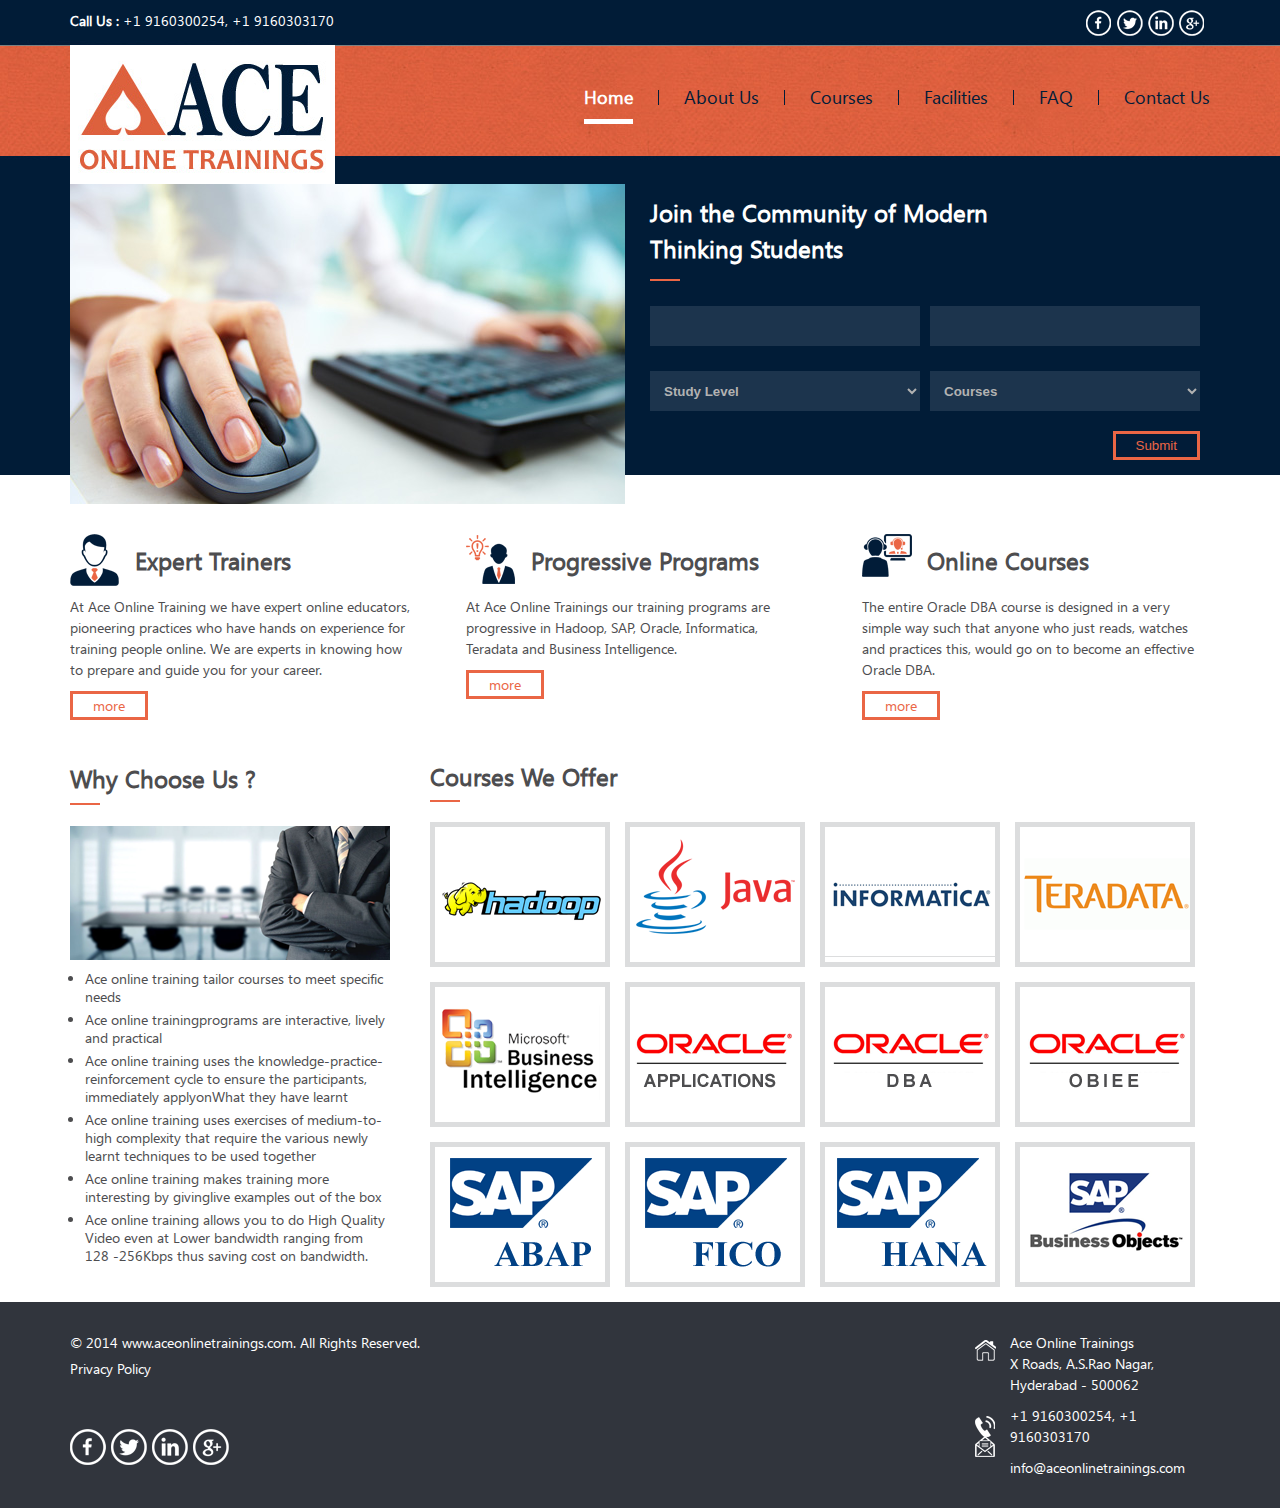
<file: index.html>
<!DOCTYPE html PUBLIC "-//W3C//DTD XHTML 1.0 Transitional//EN" "http://www.w3.org/TR/xhtml1/DTD/xhtml1-transitional.dtd">
<html xmlns="http://www.w3.org/1999/xhtml">
<head>
<meta http-equiv="Content-Type" content="text/html; charset=utf-8" />
<link rel="stylesheet" type="text/css" href="css/styles.css" />
<title>Ace Online Trainings</title>

</head>
<body class="home-page">
<div class="wrapper">
  <div class="content-wrapper">
    <div class="first-row">
      <div class="social-icons">
        <ul class="social-top">
          <li><a href="https://www.facebook.com/aceonlinetrainings?fref=ts" class="facebook">&nbsp;</a></li>
          <li><a href="https://twitter.com/AOTraining" class="twitter">&nbsp;</a></li>
          <li><a href="#" class="linkedin">&nbsp;</a></li>
          <li><a href="#" class="googleplus">&nbsp;</a></li>
        </ul>
      </div>
      <div class="phone"><span>Call Us :</span>  +1 9160300254, +1 9160303170</div>
    </div>
    <div class="second-row">
      <div class="navigation">
        <ul class="nav">
          <li><a href="#" class="active">Home</a></li>
          <li><a href="about-us.html">About Us</a></li>
          <li><a href="courses.html">Courses</a></li>
          <li><a href="facilities.html">Facilities</a></li>
          <li><a href="faq.html">FAQ</a></li>
          <li><a href="contact-us.html">Contact Us</a></li>
        </ul>
      </div>
      <div class="logo"><a href="#"><img src="images/logo.jpg" alt="logo" /></a></div>
    </div>
    <div class="third-row">
      <div class="slider"> <img src="images/image.jpg" /> </div>
      <div class="form-contact">
        <h2>Join the Community of Modern<br /> Thinking Students</h2>
        <form id="contact" method="post" action="">
          
             <input type="text" required="" id="name" name="name"> 
             
                <input type="text" required="" id="email" name="email">
                <div class="clear"></div>
             <select name="level" id="level" required="">
                  <option selected="selected" value="">Study Level</option>
                  <option value="Beginner">Beginner</option>
                  <option value="Intermediate">Intermediate</option>
                  <option value="Advanced">Advanced</option>
                </select>
              
              <select name="courses" id="courses" required="">
                  <option selected="selected" value="">Courses</option>
                  <option value="Oracle">Oracle</option>
                  <option value="Java">Java</option>
                  <option value="Hadoop">Hadoop</option>
                  <option value="SAP">SAP</option>
                  <option value="Infotmatica">Infotmatica</option>
                  <option value="Teradata">Teradata</option>
                </select>
                <div class="clear"></div>
                <input type="submit" value="Submit" name="submit" />
        </form>
      </div>
    </div>
    <!-- Highlight Boxes -->
    <div class="highlight">
      <ul>
        <li>
          <h1 class="expert">Expert Trainers</h1>
          <p>At Ace Online Training we have expert online educators, pioneering practices who have hands on experience for training people online. We are experts in knowing how to prepare and guide you for your career.</p>
          <a href="facilities.html">more</a> </li>
        <li>
          <h1 class="progressive">Progressive Programs</h1>
          <p>At Ace Online Trainings our training programs are progressive in Hadoop, SAP, Oracle, Informatica, Teradata and Business Intelligence. </p>
          <a href="facilities.html">more</a> </li>        
        <li>
          <h1 class="online-course">Online Courses</h1>
          <p>The entire Oracle DBA course is designed in a very simple way such that anyone who just reads, watches and practices this, would go on to become an effective Oracle DBA. </p>
          <a href="facilities.html">more</a> </li>
      </ul>
    </div>
    <!-- Highlight Boxes -->
    <div class="aboutus">
      <h2>Why Choose Us ?</h2>
      <img src="images/aboutus.png" alt="About Us" width="320" height="135" />
      <ul class="choose-us"><li>Ace online training tailor courses to meet specific needs</li>
<li>Ace online trainingprograms are interactive, lively and practical</li>
<li>Ace online training uses the knowledge-practice-reinforcement cycle to ensure the participants, immediately applyonWhat they have learnt</li>
<li>Ace online training uses exercises of medium-to-high complexity that require the various newly learnt techniques to be used together</li>
<li>Ace online training makes training more interesting by givinglive examples out of the box</li>
<li>Ace online training allows you to do High Quality Video even at Lower bandwidth ranging from 128 -256Kbps thus saving cost on bandwidth.</li>
<!--<li>Solution with Inbuilt Multiparty Video class and Data sharing (Can share PowerPoint, Word, Excel, PDF etc, along with Movie Files and all types of Applications)</li> 
<li>Ace online training allows you for mobile training, so you can also do online class using your High Speed Data Cards while on the move.</li>
<li>Ace online training allows users to record unlimited classes, unlike other VC solutions who have separate High cost video recording Solutions with limited recording capability.</li>--></ul>
 </div>
    <div class="courses">
      <h2>Courses We Offer</h2>
      <ul>
        <li><a href="courses.html"><img src="images/hadoop.png" alt="Hadoop" /></a></li>
        <li><a href="courses.html"><img src="images/java.png" alt="Java" /></a></li>
        <li><a href="courses.html"><img src="images/informatica.png" alt="Informatica" /></a></li>
        <li><a href="courses.html"><img src="images/teradata.png" alt="Teradata" /></a></li>
        <li><a href="courses.html"><img src="images/ms-bi.png" alt="" /></a></li>
        <li><a href="courses.html"><img src="images/oracle-apps.png" alt="" /></a></li>
        <li><a href="courses.html"><img src="images/oracle-dba.png" alt="" /></a></li>
        <li><a href="courses.html"><img src="images/oracle-obiee.png" alt="" /></a></li>
        <li><a href="courses.html"><img src="images/sap-abap.png" alt="" /></a></li>
        <li><a href="courses.html"><img src="images/sap-fico.png" alt="" /></a></li>
        <li><a href="courses.html"><img src="images/sap-hana.png" alt="" /></a></li>
        <li><a href="courses.html"><img src="images/sap-bo.png" alt="" /></a></li>
      </ul>
    </div>
  </div>
  <div class="clear"></div>
  <!-- Footer HTML Starts Here -->
  <div class="footer">
    <div class="footer-wrapper">
      <div class="right-side"> <span class="address">Ace Online Trainings<br />
        X Roads, A.S.Rao Nagar, <br />
        Hyderabad - 500062</span> 
        <span class="phone"> +1 9160300254, +1 9160303170</span> <br />
        <span class="mail">info@aceonlinetrainings.com</span> </div>
      <div class="left-side"><p>&copy; 2014 www.aceonlinetrainings.com. All Rights Reserved.</p> <a href="#">Privacy Policy</a>
        <ul class="social-footer">          
          <li><a href="https://www.facebook.com/aceonlinetrainings?fref=ts" class="facebook">&nbsp;</a></li>
          <li><a href="https://twitter.com/AOTraining" class="twitter">&nbsp;</a></li>
          <li><a href="#" class="linkedin">&nbsp;</a></li>
          <li><a href="#" class="googleplus">&nbsp;</a></li>          
        </ul>
      </div>
    </div>
  </div>
  <!-- Footer HTML Ends Here -->
</div>
</body>
</html>
</file>
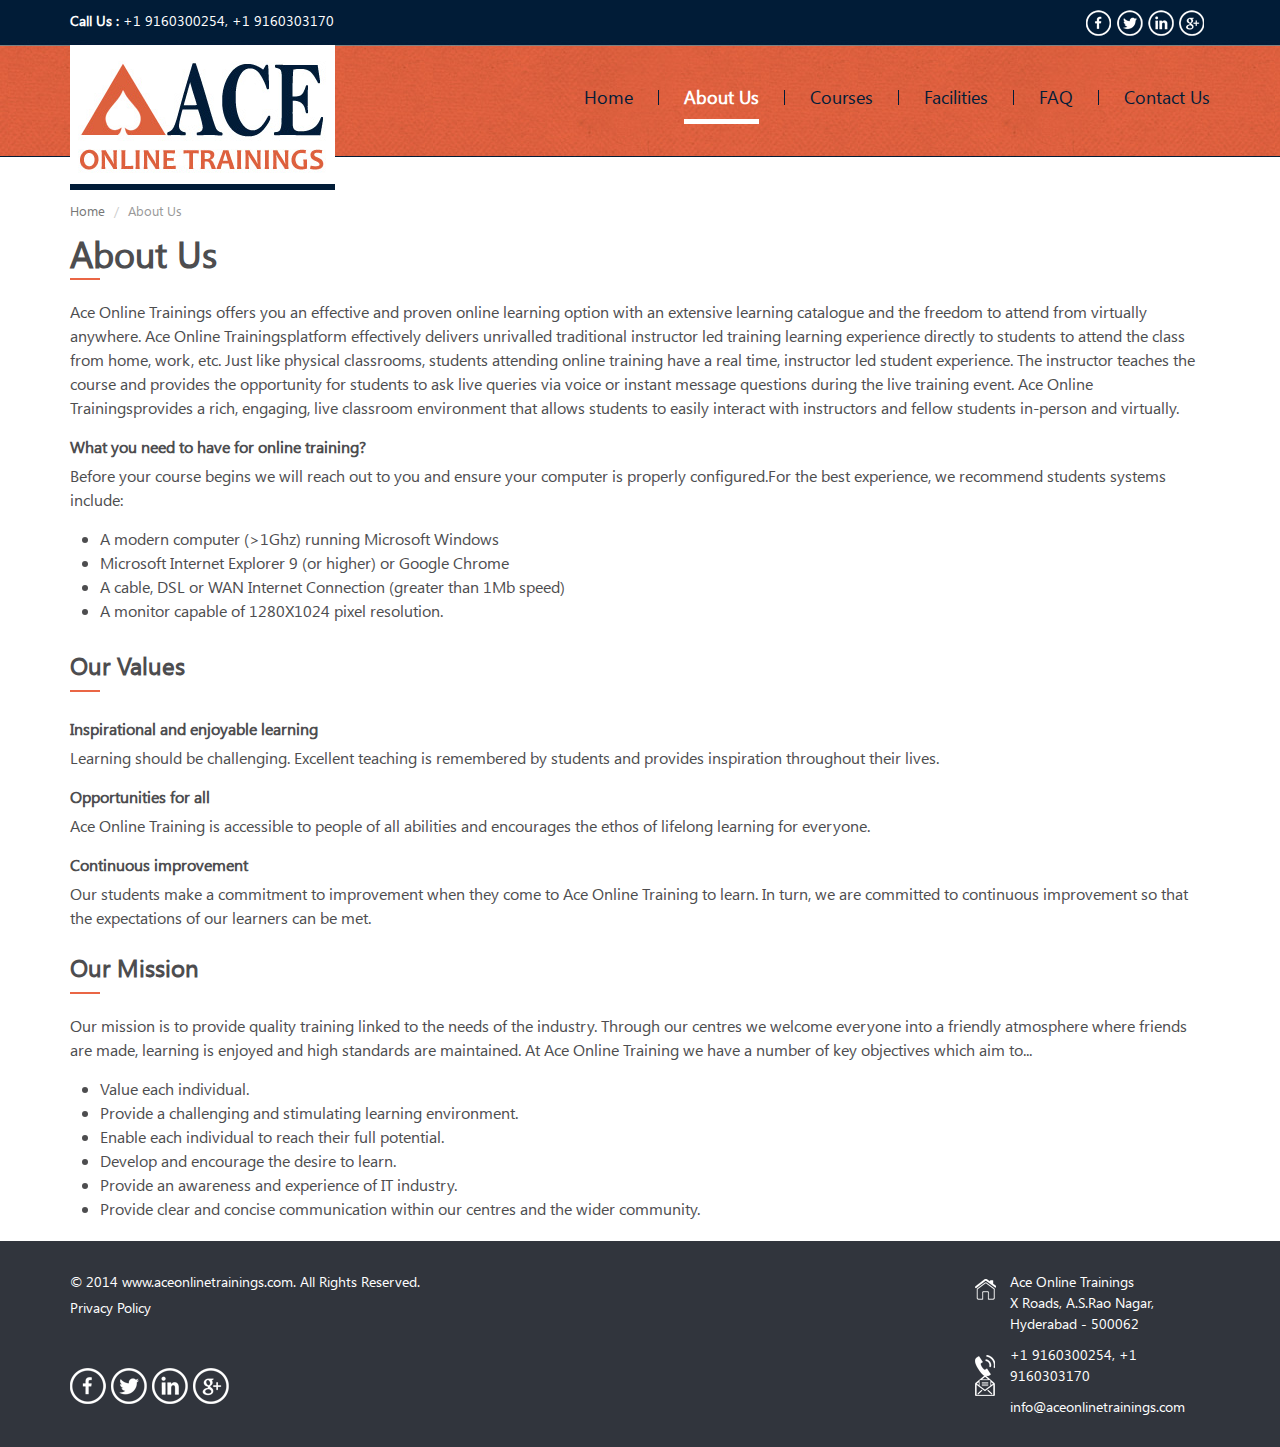
<file: about-us.html>
<!DOCTYPE html PUBLIC "-//W3C//DTD XHTML 1.0 Transitional//EN" "http://www.w3.org/TR/xhtml1/DTD/xhtml1-transitional.dtd">
<html xmlns="http://www.w3.org/1999/xhtml">
<head>
<meta http-equiv="Content-Type" content="text/html; charset=utf-8" />
<link rel="stylesheet" type="text/css" href="css/styles.css" />
<title>Ace Online Trainings</title>
</head>
<body>
<div class="wrapper">
  <div class="content-wrapper">
    <div class="first-row">
      <div class="social-icons">
        <ul class="social-top">
          <li><a href="https://www.facebook.com/aceonlinetrainings?fref=ts" class="facebook">&nbsp;</a></li>
          <li><a href="https://twitter.com/AOTraining" class="twitter">&nbsp;</a></li>
          <li><a href="#" class="linkedin">&nbsp;</a></li>
          <li><a href="#" class="googleplus">&nbsp;</a></li>
        </ul>
      </div>
      <div class="phone"><span>Call Us :</span>  +1 9160300254, +1 9160303170</div>
    </div>
    <div class="second-row">
      <div class="navigation">
        <ul class="nav">
          <li><a href="index.html">Home</a></li>
          <li><a href="" class="active">About Us</a></li>
          <li><a href="courses.html">Courses</a></li>
          <li><a href="facilities.html">Facilities</a></li>
          <li><a href="faq.html">FAQ</a></li>
          <li><a href="contact-us.html">Contact Us</a></li>
        </ul>
      </div>
      <div class="logo"><a href="#"><img src="images/logo.jpg" alt="logo" /></a></div>
    </div>
    <div class="page-content">
      <ol class="breadcrumb">
        <li><a href="#">Home</a></li>
        <li class="active">About Us</li>
    </ol>    
    </div>
   
    <div class="page-main">
    <h1 class="page-heading">About Us</h1>
    <p>Ace Online Trainings offers  you an effective and proven online learning option with an extensive learning  catalogue and the freedom to attend from virtually anywhere. Ace Online Trainingsplatform  effectively delivers unrivalled traditional instructor led training learning  experience directly to students to attend the class from home, work, etc. Just  like physical classrooms, students attending online training have a real time,  instructor led student experience. The instructor teaches the course and  provides the opportunity for students to ask live queries via voice or instant  message questions during the live training event. Ace Online Trainingsprovides a rich,  engaging, live classroom environment that allows students to easily interact  with instructors and fellow students in-person and virtually.</p>
  <h3>What you need to have for online  training?</h3>
      <p>Before your course begins we will reach  out to you and ensure your computer is properly configured.For the best  experience, we recommend students systems include:</p>
    <ul type="disc">
      <li>A modern computer (&gt;1Ghz)       running Microsoft Windows </li>
      <li>Microsoft Internet Explorer       9 (or higher) or Google Chrome</li>
      <li>A cable, DSL or WAN Internet       Connection (greater than 1Mb speed)</li>
      <li>A monitor capable of       1280X1024 pixel resolution. </li>
    </ul>
<h2>Our Values</h2>
      <h3>Inspirational and enjoyable learning</h3>
      <p>Learning  should be challenging. Excellent teaching is remembered by students and  provides inspiration throughout their lives. </p>
  <h3>Opportunities for all</h3>
      <p>Ace  Online Training is accessible to people of all abilities and encourages the  ethos of lifelong learning for everyone. </p>
  <h3>Continuous improvement</h3>
      <p>Our students  make a commitment to improvement when they come to Ace Online Training to  learn. In turn, we are committed to continuous improvement so that the  expectations of our learners can be met. </p>
    <h2>Our Mission</h2>
      <p>Our  mission is to provide quality training linked to the needs of the industry.  Through our centres we welcome everyone into a friendly atmosphere where  friends are made, learning is enjoyed and high standards are maintained. At Ace  Online Training we have a number of key objectives which aim to...</p>
    <ul>
      <li>Value each individual.</li>
      <li>Provide a challenging  and stimulating learning environment.</li>
      <li>Enable each individual  to reach their full potential.</li>
      <li>Develop and encourage  the desire to learn.</li>
      <li>Provide an awareness and  experience of IT industry.</li>
      <li>Provide clear and concise  communication within our centres and the wider community.</li>
    </ul>
    </div>
   
    
  </div>
  <div class="clear"></div>  
  <!-- Footer HTML Starts Here -->
  <div class="footer">
    <div class="footer-wrapper">
      <div class="right-side"> <span class="address">Ace Online Trainings<br />
        X Roads, A.S.Rao Nagar, <br />
        Hyderabad - 500062</span> 
        <span class="phone"> +1 9160300254, +1 9160303170</span> <br />
        <span class="mail">info@aceonlinetrainings.com</span> </div>
      <div class="left-side"><p>&copy; 2014 www.aceonlinetrainings.com. All Rights Reserved.</p> <a href="#">Privacy Policy</a>
        <ul class="social-footer">
          <li><a href="https://www.facebook.com/aceonlinetrainings?fref=ts" class="facebook">&nbsp;</a></li>
          <li><a href="https://twitter.com/AOTraining" class="twitter">&nbsp;</a></li>
          <li><a href="#" class="linkedin">&nbsp;</a></li>
          <li><a href="#" class="googleplus">&nbsp;</a></li>          
        </ul>
      </div>
    </div>
  </div>
  <!-- Footer HTML Ends Here -->
</div>
</body>
</html>
</file>
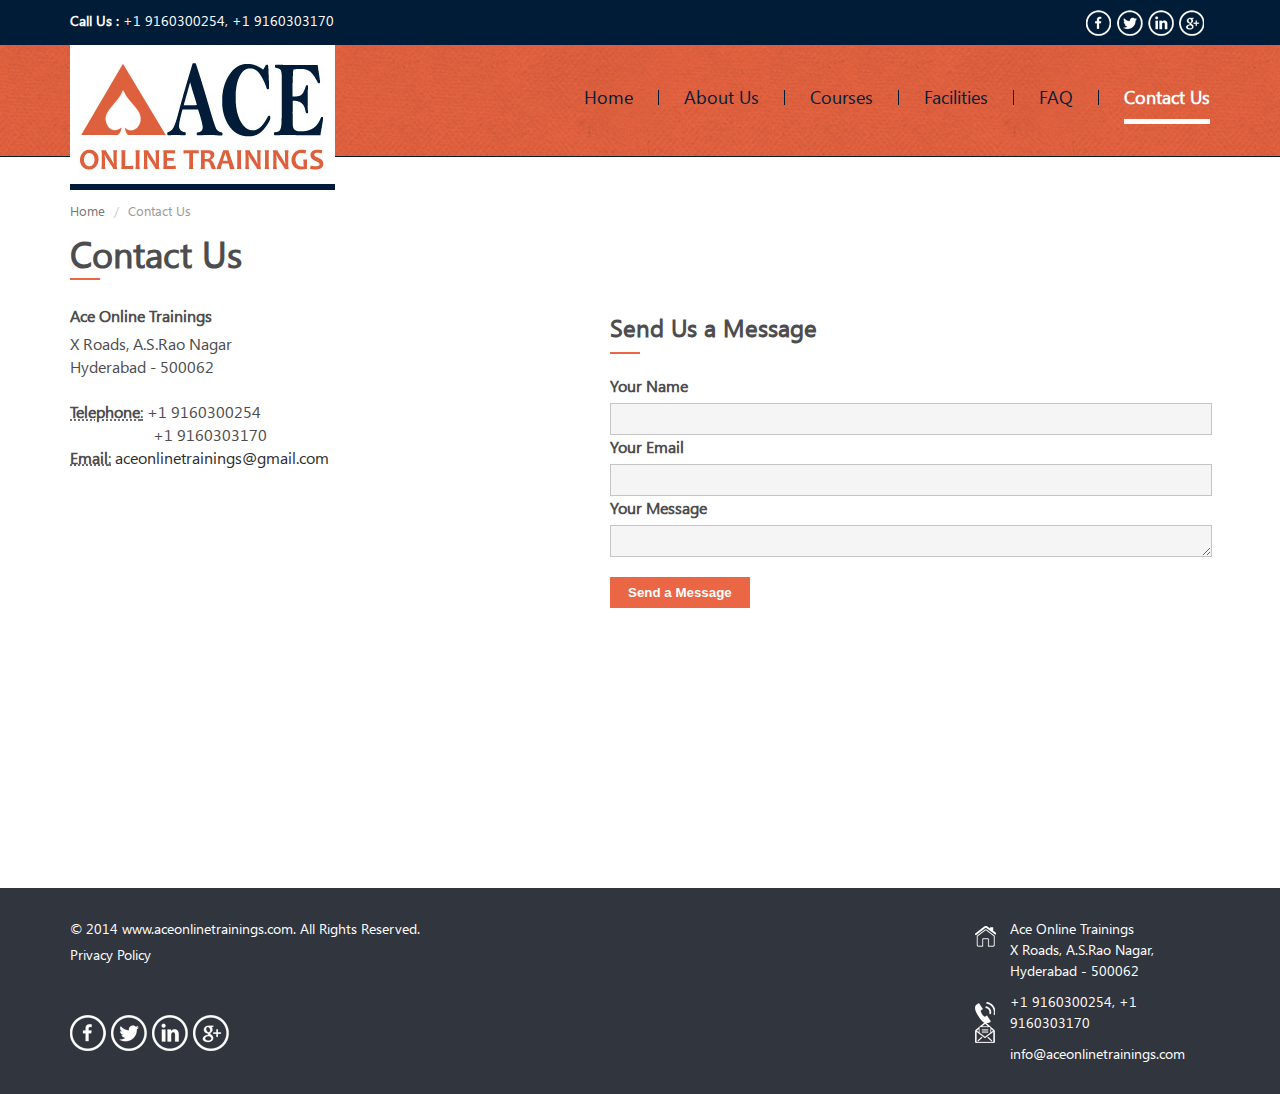
<file: contact-us.html>
<!DOCTYPE html PUBLIC "-//W3C//DTD XHTML 1.0 Transitional//EN" "http://www.w3.org/TR/xhtml1/DTD/xhtml1-transitional.dtd">
<html xmlns="http://www.w3.org/1999/xhtml">
<head>
<meta http-equiv="Content-Type" content="text/html; charset=utf-8" />
<link rel="stylesheet" type="text/css" href="css/styles.css" />
<title>Ace Online Trainings</title>
<!-- Form Validation -->
<script type="text/javascript" src="js/jquery.js"></script>
<script type="text/javascript" src="js/jquery.validate.min.js"></script>
<script type="text/javascript">
$(document).ready(function(){
	var  validator = $("#contact").validate({
		rules: {
		 name: {
		   required: true,
		   minlength: 3
		 },
		 email: {
		   required: true,
		   email: true
		 },
		 courses: {
		   required: true
		 },
		 level: {
		   required: true
		 }
		},
		messages: {
		 name: {
			required: "Please specify your name",
			minlength: jQuery.format("At least {0} characters required!")
		},
		 email: {
		   required: "We need your email address to contact you",
		   email: "Your email address must be in the format of name@domain.com"
		 },
		courses: {
			required: "Please select the Course"
		},
		level: {
			required: "Please select the Level"
		}
		}
	});
});
</script>
</head>
<body>
<div class="wrapper">
  <div class="content-wrapper">
    <div class="first-row">
      <div class="social-icons">
        <ul class="social-top">
          <li><a href="https://www.facebook.com/aceonlinetrainings?fref=ts" class="facebook">&nbsp;</a></li>
          <li><a href="https://twitter.com/AOTraining" class="twitter">&nbsp;</a></li>
          <li><a href="#" class="linkedin">&nbsp;</a></li>
          <li><a href="#" class="googleplus">&nbsp;</a></li>
        </ul>
      </div>
      <div class="phone"><span>Call Us :</span>  +1 9160300254, +1 9160303170</div>
    </div>
    <div class="second-row">
      <div class="navigation">
        <ul class="nav">
          <li><a href="index.html">Home</a></li>
          <li><a href="about-us.html">About Us</a></li>
          <li><a href="courses.html">Courses</a></li>
          <li><a href="facilities.html">Facilities</a></li>
          <li><a href="faq.html">FAQ</a></li>
          <li><a href="#" class="active">Contact Us</a></li>
        </ul>
      </div>
      <div class="logo"><a href="#"><img src="images/logo.jpg" alt="logo" /></a></div>
    </div>
    <div class="page-content">
      <ol class="breadcrumb">
        <li><a href="#">Home</a></li>
        <li class="active">Contact Us</li>
    </ol>    
    </div>
   
    <div class="page-main">
    <h1 class="page-heading">Contact Us</h1>
                    <div class="contact">
                                <div class="contact-form">
                        <h2>Send Us a Message</h2>
                        <form action="" method="post" id="contactform">
                                            <label for="name">Your Name</label>
                                            <input type="text" required="" id="name" name="name">
                                            <label for="email">Your Email</label>
                                            <input type="text" required="" id="email" name="email">

                                            <label for="message">Your Message</label>
                                            <textarea required="" id="message" name="message"></textarea>

                                <input type="submit" value="Send a Message" id="submit" class="btn btn-color-primary">
                        </form><!-- /.footer-form -->
                    </div>
                                
                                <address>
                                    <h3>Ace Online Trainings</h3>
                                    <span>X Roads, A.S.Rao Nagar</span>
                                    <br>
                                    <span>Hyderabad - 500062</span>
                                    <br><br>
                                    <abbr title="Telephone"><strong>Telephone</strong>:</abbr> +1 9160300254<br />
        <font> +1 9160303170</font>
                                    <br>
                                    <abbr title="Email"><strong>Email</strong>:</abbr> <a href="#">aceonlinetrainings@gmail.com</a>
                                                                        </address>
                                <div class="icons">
                                    <a href=""><i class="fa fa-twitter"></i></a>
                                    <a href=""><i class="fa fa-facebook"></i></a>
                                    <a href=""><i class="fa fa-pinterest"></i></a>
                                    <a href=""><i class="fa fa-youtube-play"></i></a>
                                </div><!-- /.icons -->
                            
                                
                            
                        </div>
                    <div class="clear"></div>
                    
                    
                    
                </div>
   
    
  </div>
  <div class="clear"></div>
<div class="map-wrapper">                                    
                                    <script type="text/javascript" src="http://maps.google.com/maps/api/js?sensor=false"></script>
                                    <div style="overflow:hidden;height:250px;">
                                    <div id="gmap_canvas" style="height:250px;"></div>
									<style>#gmap_canvas img{max-width:none!important;background:none!important}</style>
                                    <a class="google-map-code" href="http://goertz-gutschein-map.com" id="get-map-data">goertz-gutschein-map.com</a></div>
									<script type="text/javascript"> function init_map(){var myOptions = {zoom:14,center:new google.maps.LatLng(17.4817501,78.53653669999994),mapTypeId: google.maps.MapTypeId.ROADMAP};map = new google.maps.Map(document.getElementById("gmap_canvas"), myOptions);marker = new google.maps.Marker({map: map,position: new google.maps.LatLng(17.4817501, 78.53653669999994)});infowindow = new google.maps.InfoWindow({content:"<b>ACE Online Trainings</b><br/>X Roads, AS Rao Nagar<br/>500062 Hyderabad" });google.maps.event.addListener(marker, "click", function(){infowindow.open(map,marker);});infowindow.open(map,marker);}google.maps.event.addDomListener(window, 'load', init_map);</script>
                                </div>  
  <!-- Footer HTML Starts Here -->
  <div class="footer">
    <div class="footer-wrapper">
      <div class="right-side"> <span class="address">Ace Online Trainings<br />
        X Roads, A.S.Rao Nagar, <br />
        Hyderabad - 500062</span> 
        <span class="phone"> +1 9160300254, +1 9160303170</span> <br />
        <span class="mail">info@aceonlinetrainings.com</span> </div>
      <div class="left-side"><p>&copy; 2014 www.aceonlinetrainings.com. All Rights Reserved.</p> <a href="#">Privacy Policy</a>
        <ul class="social-footer">
          <li><a href="https://www.facebook.com/aceonlinetrainings?fref=ts" class="facebook">&nbsp;</a></li>
          <li><a href="https://twitter.com/AOTraining" class="twitter">&nbsp;</a></li>
          <li><a href="#" class="linkedin">&nbsp;</a></li>
          <li><a href="#" class="googleplus">&nbsp;</a></li>          
        </ul>
      </div>
    </div>
  </div>
  <!-- Footer HTML Ends Here -->
</div>
</body>
</html>
</file>
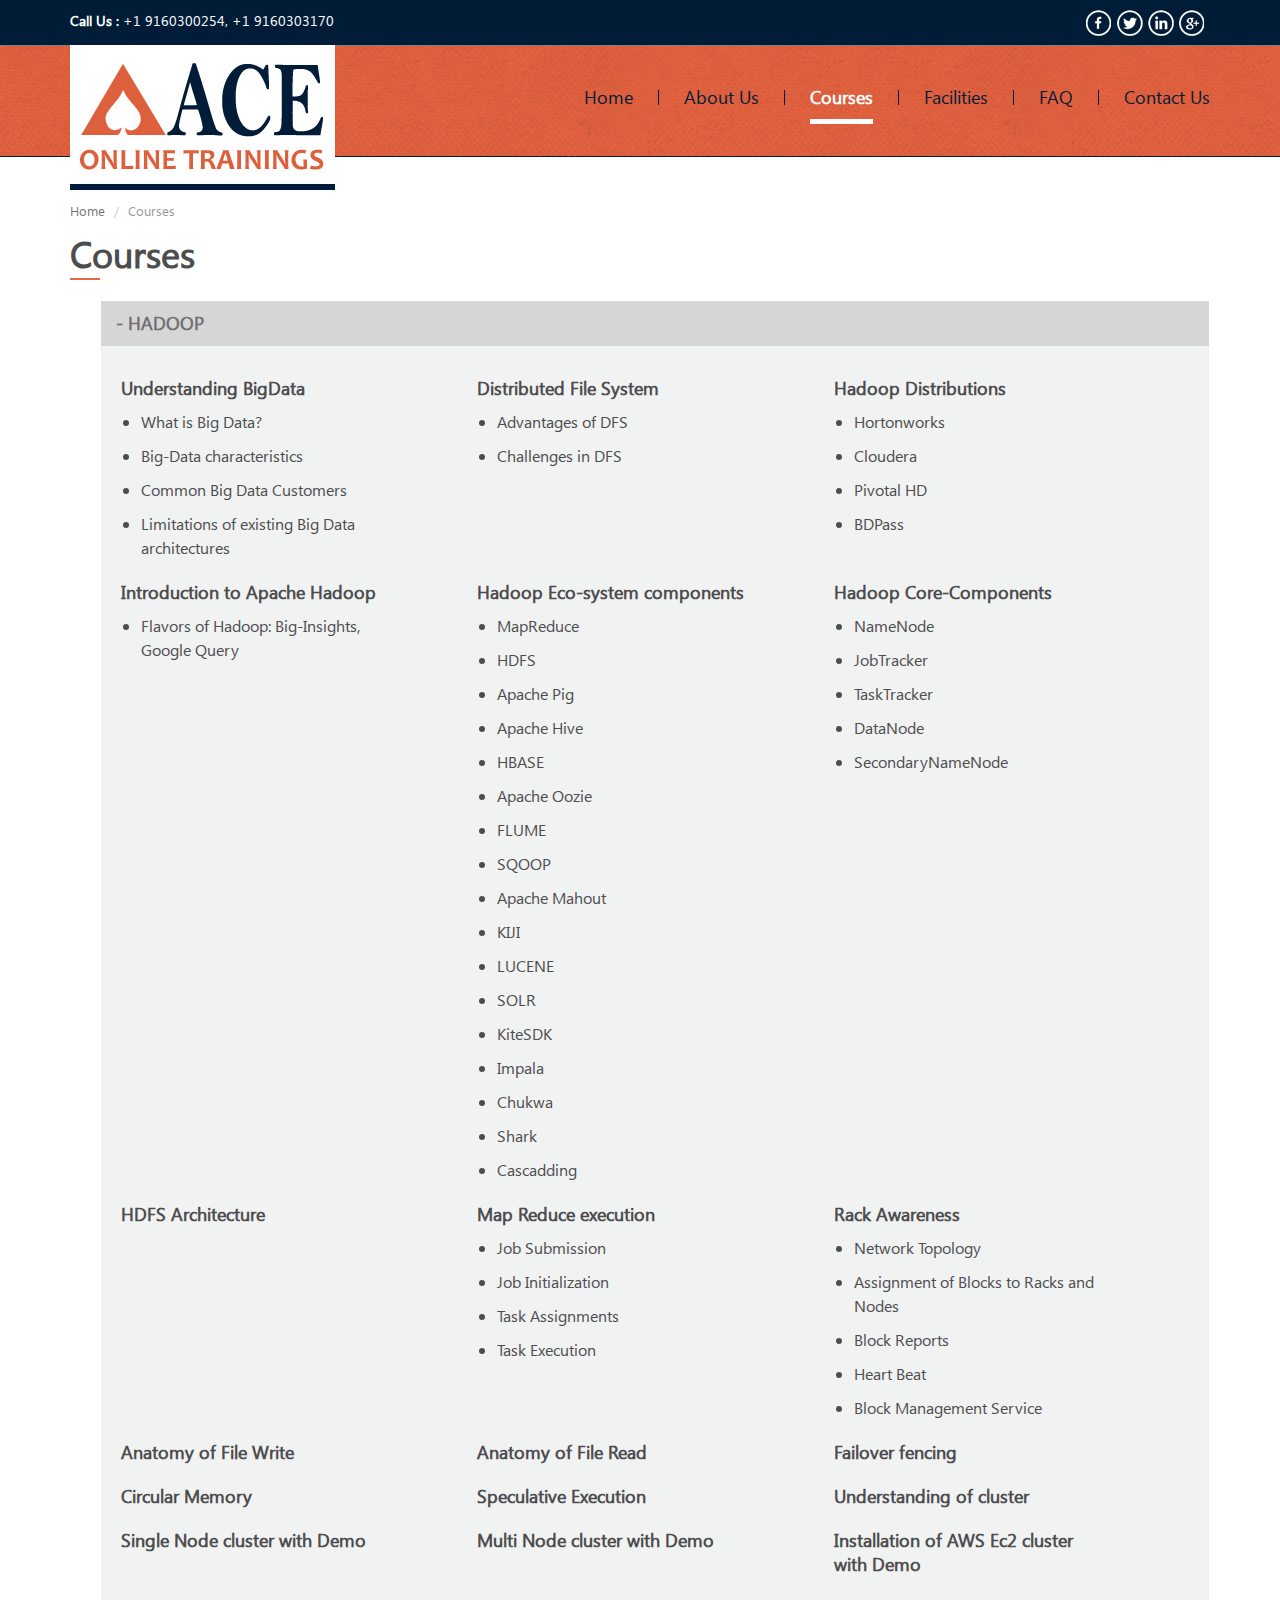
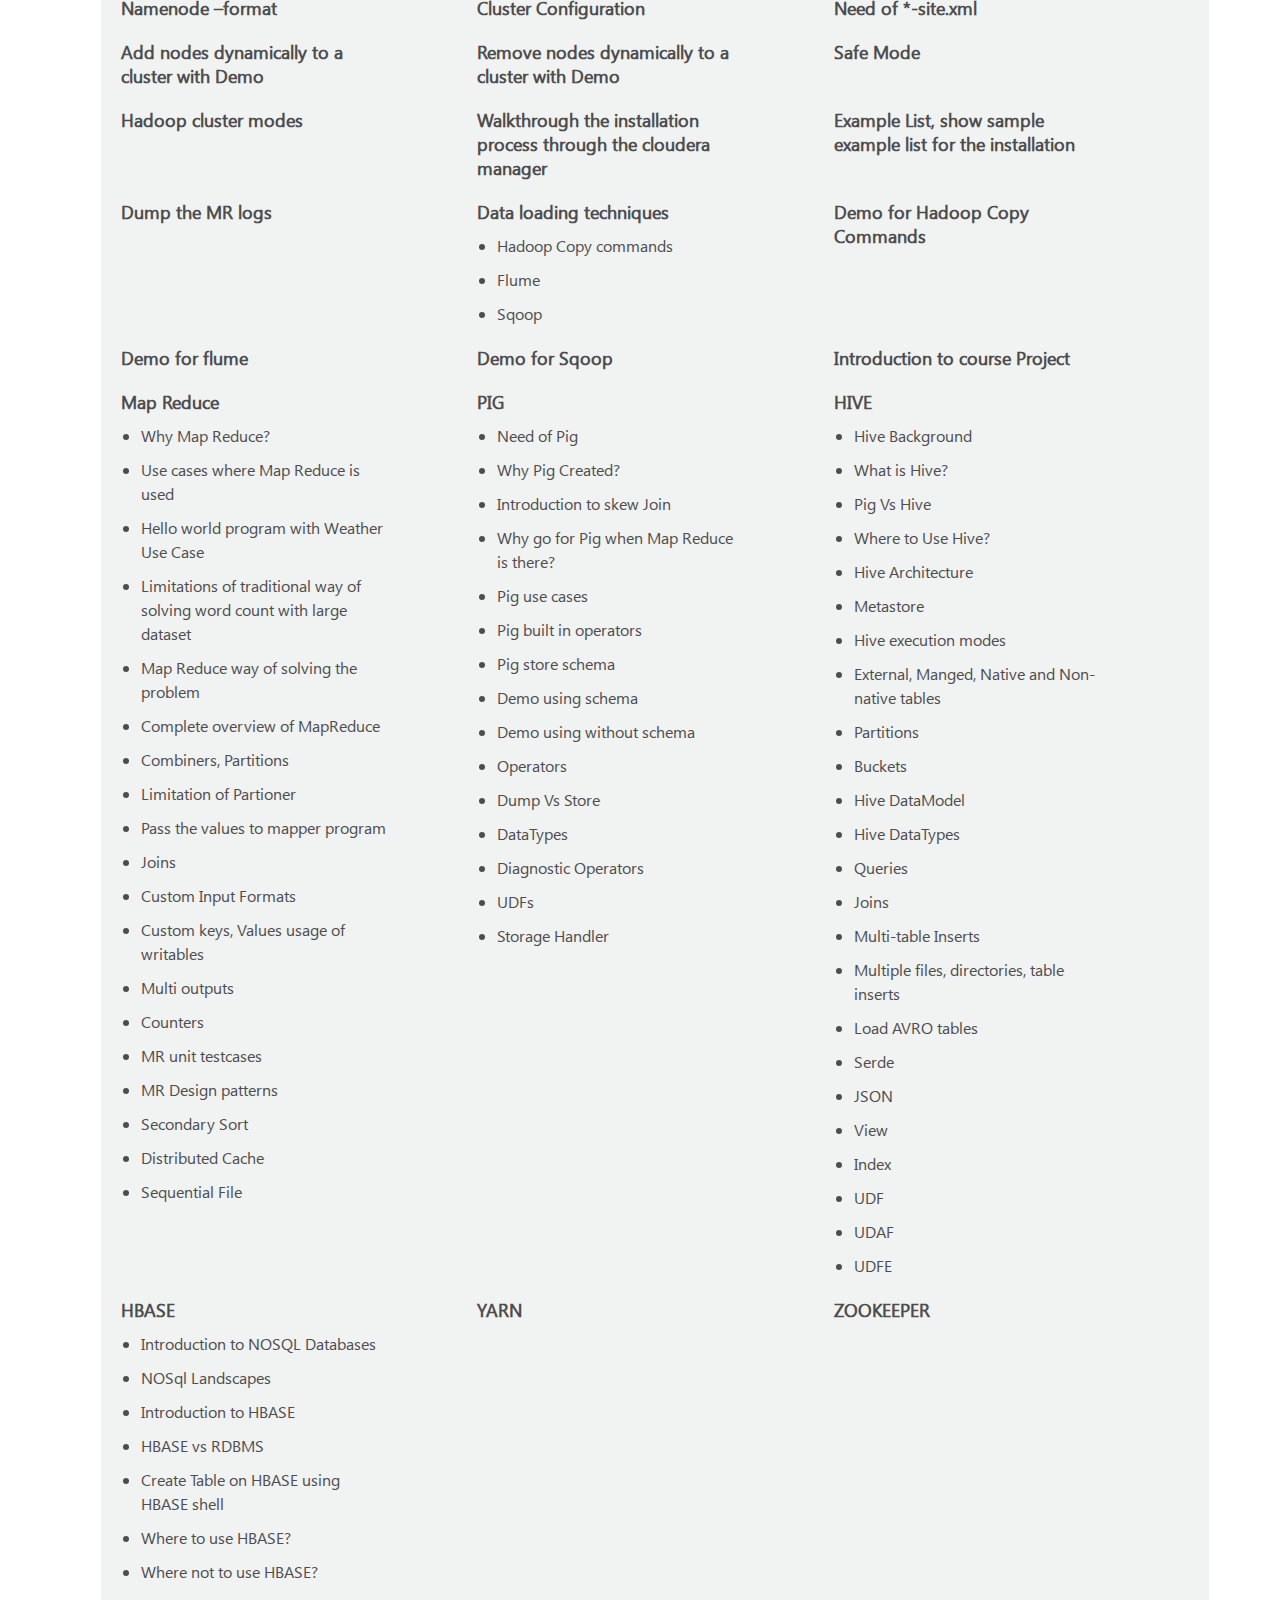
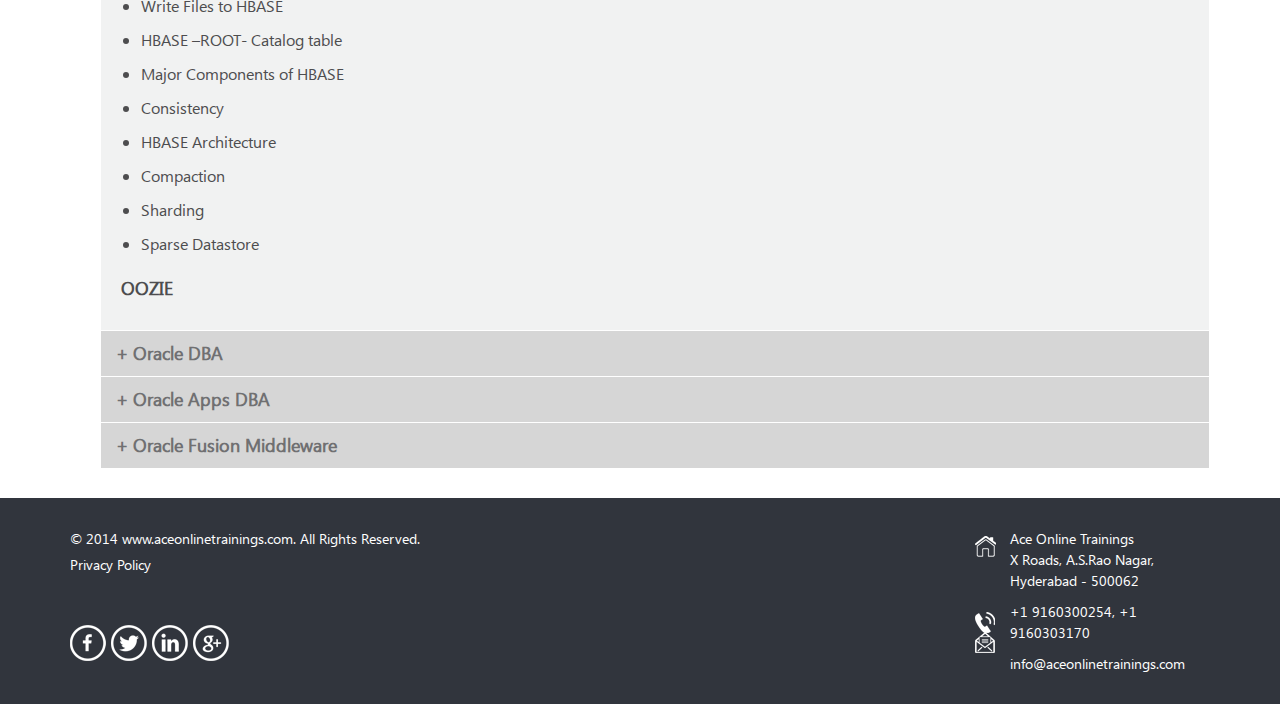
<file: courses.html>
<!DOCTYPE html PUBLIC "-//W3C//DTD XHTML 1.0 Transitional//EN" "http://www.w3.org/TR/xhtml1/DTD/xhtml1-transitional.dtd">
<html xmlns="http://www.w3.org/1999/xhtml">
<head>
<meta http-equiv="Content-Type" content="text/html; charset=utf-8" />
<link rel="stylesheet" type="text/css" href="css/styles.css" />
<title>Ace Online Trainings</title>
<script type="text/javascript" src="http://ajax.googleapis.com/ajax/libs/jquery/1.8.3/jquery.min.js"></script>
<script type="text/javascript">
$(document).ready(function () {
	$("div.content").hide();
	//$("li h3").css('background' : '#ccc');
	$("li h3").css('background','#CCC');
	$("li:first-child > div.content").show();
	$("li:first-child a > span").html("-");
	$("li h3 > a").click(function () {
		if ($(this).parent().next().is(':visible') == false) {
			$("div.content").slideUp();
			$(this).parent().next().slideDown();
			$("a > span").html("+");
			$(this).children("span").html("-");
			return false;
		}
		else {
			$(this).parent().next().slideUp();
			$(this).children("span").html("+");
			return false;
		}
	});
});
</script>
</head>
<body>
<div class="wrapper">
  <div class="content-wrapper">
    <div class="first-row">
      <div class="social-icons">
        <ul class="social-top">
          <li><a href="https://www.facebook.com/aceonlinetrainings?fref=ts" class="facebook">&nbsp;</a></li>
          <li><a href="https://twitter.com/AOTraining" class="twitter">&nbsp;</a></li>
          <li><a href="#" class="linkedin">&nbsp;</a></li>
          <li><a href="#" class="googleplus">&nbsp;</a></li>
        </ul>
      </div>
      <div class="phone"><span>Call Us :</span> +1 9160300254, +1 9160303170</div>
    </div>
    <div class="second-row">
      <div class="navigation">
        <ul class="nav">
          <li><a href="index.html">Home</a></li>
          <li><a href="about-us.html">About Us</a></li>
          <li><a href="#" class="active">Courses</a></li>
          <li><a href="facilities.html">Facilities</a></li>
          <li><a href="faq.html">FAQ</a></li>
          <li><a href="contact-us.html">Contact Us</a></li>
        </ul>
      </div>
      <div class="logo"><a href="#"><img src="images/logo.jpg" alt="logo" /></a></div>
    </div>
    <div class="page-content">
      <ol class="breadcrumb">
        <li><a href="#">Home</a></li>
        <li class="active">Courses</li>
      </ol>
    </div>
    <div class="page-main">
      <h1 class="page-heading">Courses</h1>
      <div class="accord">
        <ul>
          <li>
            <h3> <a href=""><span>+</span>&nbsp;HADOOP</a></h3>
            <div class="content">
              <dl>
                <dt>Understanding BigData</dt>
                <dd>What is Big Data?</dd>
                <dd>Big-Data characteristics</dd>
                <dd>Common Big Data Customers</dd>
                <dd>Limitations of existing Big Data architectures</dd>
              </dl>
              <dl>
                <dt>Distributed File System</dt>
                <dd>Advantages of DFS</dd>
                <dd>Challenges in DFS</dd>
              </dl>
              <dl>
                <dt>Hadoop Distributions</dt>
                <dd>Hortonworks</dd>
                <dd>Cloudera</dd>
                <dd>Pivotal HD</dd>
                <dd>BDPass</dd>
              </dl>
              <dl>
                <dt>Introduction to Apache Hadoop</dt>
                <dd>Flavors of Hadoop: Big-Insights, Google Query</dd>
              </dl>
              <dl>
                <dt>Hadoop Eco-system components</dt>
                <dd>MapReduce</dd>
                <dd>HDFS</dd>
                <dd>Apache Pig</dd>
                <dd>Apache Hive</dd>
                <dd>HBASE</dd>
                <dd>Apache Oozie</dd>
                <dd>FLUME</dd>
                <dd>SQOOP</dd>
                <dd>Apache Mahout</dd>
                <dd>KIJI</dd>
                <dd>LUCENE</dd>
                <dd>SOLR</dd>
                <dd>KiteSDK</dd>
                <dd>Impala</dd>
                <dd>Chukwa</dd>
                <dd>Shark</dd>
                <dd>Cascadding</dd>
              </dl>
              <dl>
                <dt>Hadoop Core-Components </dt>
                <dd>NameNode</dd>
                <dd>JobTracker</dd>
                <dd>TaskTracker</dd>
                <dd>DataNode</dd>
                <dd>SecondaryNameNode</dd>
              </dl>
              <dl>
                <dt>HDFS Architecture</dt>
              </dl>
              <dl>
                <dt>Map Reduce execution</dt>
                <dd>Job Submission</dd>
                <dd>Job Initialization</dd>
                <dd>Task Assignments</dd>
                <dd>Task Execution</dd>
              </dl>
              <dl>
                <dt>Rack Awareness</dt>
                <dd>Network Topology</dd>
                <dd>Assignment of Blocks to Racks and Nodes</dd>
                <dd>Block Reports</dd>
                <dd>Heart Beat</dd>
                <dd>Block Management Service</dd>
              </dl>
              <dl>
                <dt>Anatomy of File Write </dt>
              </dl>
              <dl>
                <dt>Anatomy of File Read</dt>
              </dl>
              <dl>
                <dt>Failover fencing </dt>
              </dl>
              <dl>
                <dt>Circular Memory </dt>
              </dl>
              <dl>
                <dt>Speculative Execution</dt>
              </dl>
              <dl>
                <dt>Understanding of cluster </dt>
              </dl>
              <dl>
                <dt>Single Node cluster with Demo </dt>
              </dl>
              <dl>
                <dt>Multi Node cluster with Demo </dt>
              </dl>
              <dl>
                <dt>Installation of AWS Ec2 cluster with Demo </dt>
              </dl>
              <dl>
                <dt>Namenode –format </dt>
              </dl>
              <dl>
                <dt>Cluster Configuration </dt>
              </dl>
              <dl>
                <dt>Need of *-site.xml </dt>
              </dl>
              <dl>
                <dt>Add nodes dynamically to a cluster with Demo</dt>
              </dl>
              <dl>
                <dt>Remove nodes dynamically to a cluster with Demo </dt>
              </dl>
              <dl>
                <dt>Safe Mode </dt>
              </dl>
              <dl>
                <dt>Hadoop cluster modes </dt>
              </dl>
              <dl>
                <dt>Walkthrough the installation process through the cloudera manager </dt>
              </dl>
              <dl>
                <dt>Example List, show sample example list for the installation </dt>
              </dl>
              <dl>
                <dt>Dump the MR logs </dt>
              </dl>
              <dl>
                <dt>Data loading techniques </dt>
                <dd>Hadoop Copy commands</dd>
                <dd>Flume</dd>
                <dd>Sqoop</dd>
              </dl>
              <dl>
                <dt>Demo for Hadoop Copy Commands </dt>
              </dl>
              <dl>
                <dt>Demo for flume </dt>
              </dl>
              <dl>
                <dt>Demo for Sqoop </dt>
              </dl>
              <dl>
                <dt>Introduction to course Project </dt>
              </dl>
              <dl>
                <dt>Map Reduce</dt>
                <dd>Why Map Reduce?</dd>
                <dd>Use cases where Map Reduce is used</dd>
                <dd>Hello world program with Weather Use Case</dd>
                <dd>Limitations of traditional way of solving word count with large dataset</dd>
                <dd>Map Reduce way of solving the problem</dd>
                <dd>Complete overview of MapReduce</dd>
                <dd>Combiners, Partitions</dd>
                <dd>Limitation of Partioner</dd>
                <dd>Pass the values to mapper program</dd>
                <dd>Joins</dd>
                <dd>Custom Input Formats</dd>
                <dd>Custom keys, Values usage of writables</dd>
                <dd>Multi outputs</dd>
                <dd>Counters</dd>
                <dd>MR unit testcases</dd>
                <dd>MR Design patterns</dd>
                <dd>Secondary Sort</dd>
                <dd>Distributed Cache</dd>
                <dd>Sequential File</dd>
              </dl>
              <dl>
                <dt>PIG </dt>
                <dd>Need of Pig</dd>
                <dd>Why Pig Created?</dd>
                <dd>Introduction to skew Join</dd>
                <dd>Why go for Pig when Map Reduce is there?</dd>
                <dd>Pig use cases</dd>
                <dd>Pig built in operators</dd>
                <dd>Pig store schema</dd>
                <dd>Demo using schema</dd>
                <dd>Demo using without schema</dd>
                <dd>Operators</dd>
                <dd>Dump Vs Store</dd>
                <dd>DataTypes</dd>
                <dd>Diagnostic Operators</dd>
                <dd>UDFs</dd>
                <dd>Storage Handler</dd>
              </dl>
              <dl>
                <dt>HIVE</dt>
                <dd>Hive Background</dd>
                <dd>What is Hive?</dd>
                <dd>Pig Vs Hive</dd>
                <dd>Where to Use Hive?</dd>
                <dd>Hive Architecture</dd>
                <dd>Metastore</dd>
                <dd>Hive execution modes</dd>
                <dd>External, Manged, Native and Non-native tables</dd>
                <dd>Partitions</dd>
                <dd>Buckets</dd>
                <dd>Hive DataModel</dd>
                <dd>Hive DataTypes</dd>
                <dd>Queries</dd>
                <dd>Joins</dd>
                <dd>Multi-table Inserts</dd>
                <dd>Multiple files, directories, table inserts</dd>
                <dd>Load AVRO tables</dd>
                <dd>Serde</dd>
                <dd>JSON</dd>
                <dd>View</dd>
                <dd>Index</dd>
                <dd>UDF</dd>
                <dd>UDAF</dd>
                <dd>UDFE</dd>
              </dl>
              <dl>
                <dt>HBASE</dt>
                <dd>Introduction to NOSQL Databases</dd>
                <dd>NOSql Landscapes</dd>
                <dd>Introduction to HBASE</dd>
                <dd>HBASE vs RDBMS</dd>
                <dd>Create Table on HBASE using HBASE shell</dd>
                <dd>Where to use HBASE?</dd>
                <dd>Where not to use HBASE?</dd>
                <dd>Write Files to HBASE</dd>
                <dd>HBASE –ROOT- Catalog table</dd>
                <dd>Major Components of HBASE</dd>
                <dd>Consistency</dd>
                <dd>HBASE Architecture</dd>
                <dd>Compaction</dd>
                <dd>Sharding</dd>
                <dd>Sparse Datastore</dd>
              </dl>
              <dl>
                <dt>YARN</dt>
              </dl>
              <dl>
                <dt>ZOOKEEPER</dt>
              </dl>
              <dl>
                <dt>OOZIE</dt>
              </dl>
            </div>
          </li>
          <li>
            <h3> <a href=""><span>+</span>&nbsp;Oracle DBA</a></h3>
            <div class="content">
              <dl>
                <dd>Architecture</dd>
                <dd>System Global Area</dd>
                <dd>TableSpace & DataFiles</dd>
                <dd>Patching</dd>
                <dd>Cloning</dd>
                <dd>Data Pumps</dd>
                <dd>Storage & User Management</dd>
                <dd>Backup & Recovery</dd>
                <dd>RMAN</dd>
              </dl>
            </div>
          </li>
          <li>
            <h3> <a href=""><span>+</span>&nbsp;Oracle Apps DBA</a></h3>
            <div class="content">
              <dl>
                <dd>Overview</dd>
                <dd>Installation and Configuration</dd>
                <dd>Architecture</dd>
                <dd>AD Utilities</dd>
                <dd>OAM</dd>
                <dd>Cloning</dd>
              </dl>
            </div>
          </li>
          <li style="list-style-type: none">
            <h3> <a href=""><span>+</span>&nbsp;Oracle Fusion Middleware</a></h3>
            <div class="content">
              <dl>
                <dt>SOA</dt>
                <dd>Overview of SOA and SCA Concepts</dd>
                <dd>Installation of SOA Suite</dd>
                <dd>Designing Composite Applications with Oracle SOa Suite 11g</dd>
                <dd>Creating a Composite Application</dd>
                <dd>Managing and Monitoring a Composite Application</dd>
                <dd>Creating JCA Adapter Services</dd>
                <dd>Working with Mediator Components</dd>
                <dd>Developing Business Rules</dd>
                <dd>Developing a Simple BPEL Component</dd>
                <dd>Orchestrating Services with BPEL</dd>
                <dd>Introduction to BPEL Interaction Patterns</dd>
                <dd>Handling Exceptions in Composite Applications</dd>
                <dd>Human Task Creation</dd>
                <dd>Domain Value Maps(DVM)</dd>
                <dd>Business Activity Monitor (BAM)</dd>
                <dd>Integrating Service with Oracle Service Bus (OSB)</dd>
              </dl>
              <dl>
                <dt>OSB</dt>
                <dd>Introduction</dd>
                <dd>OSB Installation</dd>
                <dd>Creating Basic OSB Project</dd>
                <dd>Using File Transport</dd>
                <dd>Using file Transport To Read Structured Messages</dd>
                <dd>Managing and Monitoring a Composite Application</dd>
                <dd>Using FTP Transport</dd>
                <dd>Using File and JMS Transports</dd>
                <dd>Using Email service Transport</dd>
                <dd>Creating FTP Service Using JCA</dd>
                <dd>Using DB Adapter Select Operation</dd>
                <dd>Communication With Data Base And Inserting Records</dd>
                <dd>Using JCA And File Transports</dd>
                <dd>Conditional Branching</dd>
                <dd>Operational Branching</dd>
                <dd>Dynamic Routing</dd>
                <dd>Error Handling</dd>
              </dl>
              <dl>
                <dt>ADF </dt>
                <dd>Introduction to Oracle Fusion and Oracle ADF</dd>
                <dd>Getting Started with Jdeveloper</dd>
                <dd>Building a Business Model with ADF Business Components</dd>
                <dd>Querying and Persisting Data</dd>
                <dd>Exposing Data</dd>
                <dd>Declaratively Customizing Data Services</dd>
                <dd>Validating User Input</dd>
                <dd>Troubleshooting ADF BC Applications</dd>
                <dd>Understanding UI Technologies</dd>
                <dd>Binding UI Components to Data</dd>
                <dd>Planning the User Interface</dd>
                <dd>Adding Functionality to Pages</dd>
                <dd>Implementing Navigation on Pages</dd>
                <dd>Achieving the Required Layout</dd>
                <dd>Ensuring Reusability</dd>
                <dd>Passing Values Between UI Elements</dd>
                <dd>Implementing Transactional Capabilities</dd>
                <dd>Implementing Security in ADF Applications</dd>
                <dd>Deploying ADF Applications</dd>
              </dl>
              <dl>
                <dt>OBIEE</dt>
                <dd>Overview</dd>
                <dd>Installation</dd>
                <dd>Admin Tool and RPD Modelling</dd>
                <dd>Dashboard and Analysis</dd>
                <dd>Architecture and Security Features</dd>
              </dl>
            </div>
          </li>
        </ul>
      </div>
    </div>
  </div>
  <div class="clear"></div>
  <!-- Footer HTML Starts Here -->
  <div class="footer">
    <div class="footer-wrapper">
      <div class="right-side"> <span class="address">Ace Online Trainings<br />
        X Roads, A.S.Rao Nagar, <br />
        Hyderabad - 500062</span> <span class="phone"> +1 9160300254, +1 9160303170</span> <br />
        <span class="mail">info@aceonlinetrainings.com</span> </div>
      <div class="left-side">
        <p>&copy; 2014 www.aceonlinetrainings.com. All Rights Reserved.</p>
        <a href="#">Privacy Policy</a>
        <ul class="social-footer">
          <li><a href="https://www.facebook.com/aceonlinetrainings?fref=ts" class="facebook">&nbsp;</a></li>
          <li><a href="https://twitter.com/AOTraining" class="twitter">&nbsp;</a></li>
          <li><a href="#" class="linkedin">&nbsp;</a></li>
          <li><a href="#" class="googleplus">&nbsp;</a></li>         
        </ul>
      </div>
    </div>
  </div>
  <!-- Footer HTML Ends Here -->
</div>
</body>
</html>
</file>
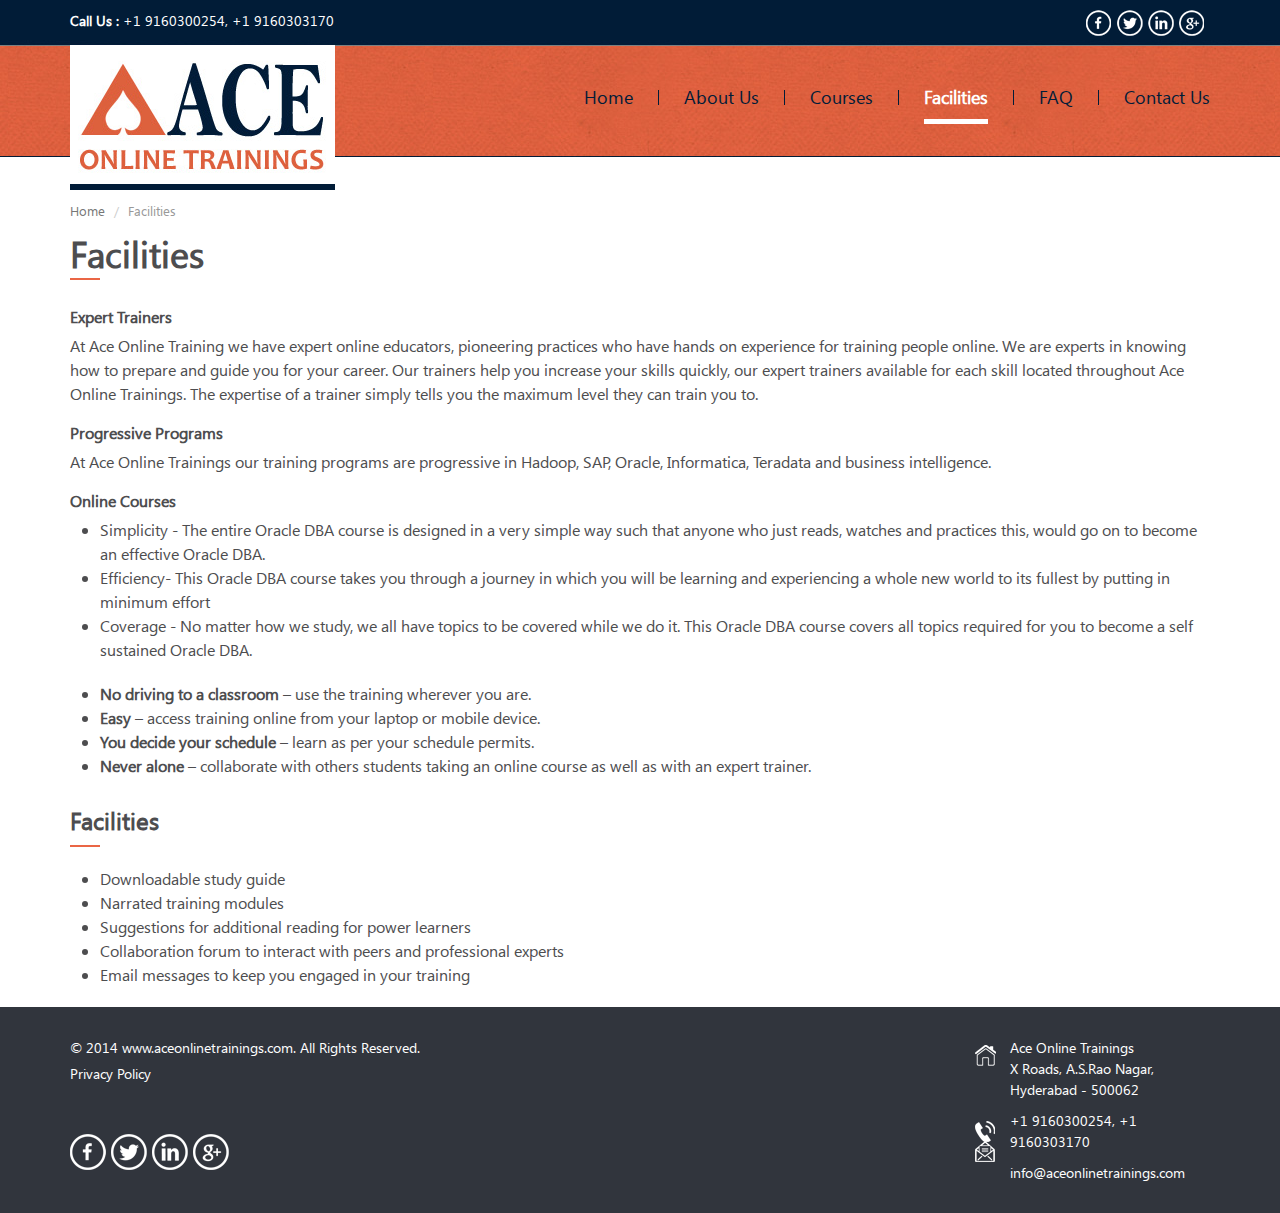
<file: facilities.html>
<!DOCTYPE html PUBLIC "-//W3C//DTD XHTML 1.0 Transitional//EN" "http://www.w3.org/TR/xhtml1/DTD/xhtml1-transitional.dtd">
<html xmlns="http://www.w3.org/1999/xhtml">
<head>
<meta http-equiv="Content-Type" content="text/html; charset=utf-8" />
<link rel="stylesheet" type="text/css" href="css/styles.css" />
<title>Ace Online Trainings</title>
</head>
<body>
<div class="wrapper">
  <div class="content-wrapper">
    <div class="first-row">
      <div class="social-icons">
        <ul class="social-top">
          <li><a href="https://www.facebook.com/aceonlinetrainings?fref=ts" class="facebook">&nbsp;</a></li>
          <li><a href="https://twitter.com/AOTraining" class="twitter">&nbsp;</a></li>
          <li><a href="#" class="linkedin">&nbsp;</a></li>
          <li><a href="#" class="googleplus">&nbsp;</a></li>
        </ul>
      </div>
      <div class="phone"><span>Call Us :</span>  +1 9160300254, +1 9160303170</div>
    </div>
    <div class="second-row">
      <div class="navigation">
        <ul class="nav">
          <li><a href="index.html">Home</a></li>
          <li><a href="about-us.html">About Us</a></li>
          <li><a href="courses.html">Courses</a></li>
          <li><a href="#" class="active">Facilities</a></li>
          <li><a href="faq.html">FAQ</a></li>
          <li><a href="contact-us.html">Contact Us</a></li>
        </ul>
      </div>
      <div class="logo"><a href="#"><img src="images/logo.jpg" alt="logo" /></a></div>
    </div>
    <div class="page-content">
      <ol class="breadcrumb">
        <li><a href="#">Home</a></li>
        <li class="active">Facilities</li>
    </ol>    
    </div>
   
    <div class="page-main">
    <h1 class="page-heading">Facilities</h1>
    <h3>Expert Trainers</h3>
<p>At Ace Online Training we have expert online educators, pioneering practices who have hands on experience for training people online. We are experts in knowing how to prepare and guide you for your career. Our trainers help you increase your skills quickly, our expert trainers available for each skill located throughout Ace Online Trainings. The expertise of a trainer simply tells you the maximum level they can train you to. </p>
<h3>Progressive Programs</h3>
<p>At Ace Online Trainings our training programs are progressive in Hadoop, SAP, Oracle, Informatica, Teradata and business intelligence. </p>
<h3>Online Courses</h3>
<ul><li>Simplicity - The entire Oracle DBA course is designed in a very simple way such that anyone who just reads, watches and practices this, would go on to become an effective Oracle DBA.</li>
<li>Efficiency- This Oracle DBA course takes you through a journey in which you will be learning and experiencing a whole new world to its fullest by putting in minimum effort</li>
<li>Coverage - No matter how we study, we all have topics to be covered while we do it. This Oracle DBA course covers all topics required for you to become a self sustained Oracle DBA.</li></ul>

          
          
          <ul>
            <li><strong>No driving to a  classroom</strong> – use the training wherever you are.</li>
            <li><strong>Easy</strong> – access  training online from your laptop or mobile device.</li>
            <li><strong>You decide your  schedule</strong> – learn as per your schedule permits.</li>
            <li><strong>Never alone</strong> –  collaborate with others students taking an online course as well as with an  expert trainer.</li>
      </ul>
          <h2>Facilities</h2>
          
          <ul>
            <li>Downloadable study  guide</li>
            <li>Narrated training  modules</li>
            <li>Suggestions for  additional reading for power learners</li>
            <li>Collaboration forum  to interact with peers and professional experts</li>
            <li>Email messages to  keep you engaged in your training</li>
          </ul>
    </div>
   

  </div>
  <div class="clear"></div>  
  <!-- Footer HTML Starts Here -->
  <div class="footer">
    <div class="footer-wrapper">
      <div class="right-side"> <span class="address">Ace Online Trainings<br />
        X Roads, A.S.Rao Nagar, <br />
        Hyderabad - 500062</span> 
        <span class="phone"> +1 9160300254, +1 9160303170</span> <br />
        <span class="mail">info@aceonlinetrainings.com</span> </div>
      <div class="left-side"><p>&copy; 2014 www.aceonlinetrainings.com. All Rights Reserved.</p> <a href="#">Privacy Policy</a>
        <ul class="social-footer">
          <li><a href="https://www.facebook.com/aceonlinetrainings?fref=ts" class="facebook">&nbsp;</a></li>
          <li><a href="https://twitter.com/AOTraining" class="twitter">&nbsp;</a></li>
          <li><a href="#" class="linkedin">&nbsp;</a></li>
          <li><a href="#" class="googleplus">&nbsp;</a></li>          
        </ul>
      </div>
    </div>
  </div>
  <!-- Footer HTML Ends Here -->
</div>
</body>
</html>
</file>
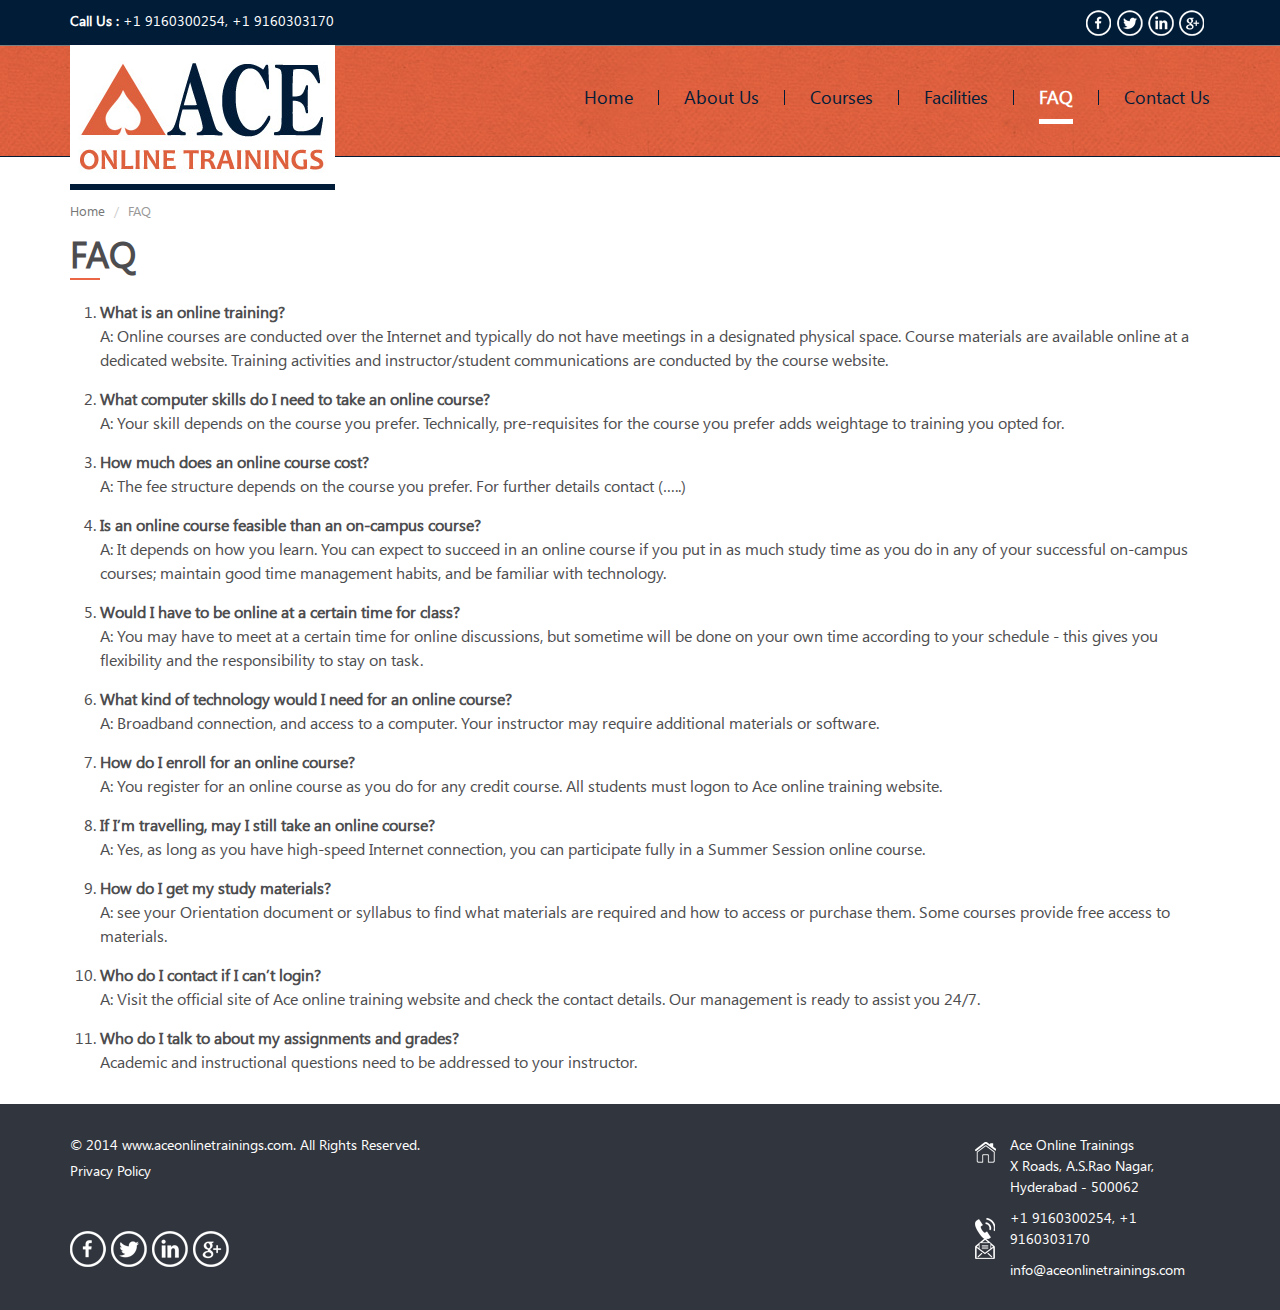
<file: faq.html>
<!DOCTYPE html PUBLIC "-//W3C//DTD XHTML 1.0 Transitional//EN" "http://www.w3.org/TR/xhtml1/DTD/xhtml1-transitional.dtd">
<html xmlns="http://www.w3.org/1999/xhtml">
<head>
<meta http-equiv="Content-Type" content="text/html; charset=utf-8" />
<link rel="stylesheet" type="text/css" href="css/styles.css" />
<title>Ace Online Trainings</title>
</head>
<body>
<div class="wrapper">
  <div class="content-wrapper">
    <div class="first-row">
      <div class="social-icons">
        <ul class="social-top">
          <li><a href="https://www.facebook.com/aceonlinetrainings?fref=ts" class="facebook">&nbsp;</a></li>
          <li><a href="https://twitter.com/AOTraining" class="twitter">&nbsp;</a></li>
          <li><a href="#" class="linkedin">&nbsp;</a></li>
          <li><a href="#" class="googleplus">&nbsp;</a></li>
        </ul>
      </div>
      <div class="phone"><span>Call Us :</span>  +1 9160300254, +1 9160303170</div>
    </div>
    <div class="second-row">
      <div class="navigation">
        <ul class="nav">
          <li><a href="index.html">Home</a></li>
          <li><a href="about-us.html">About Us</a></li>
          <li><a href="courses.html">Courses</a></li>
          <li><a href="facilities.html">Facilities</a></li>
          <li><a href="#" class="active">FAQ</a></li>
          <li><a href="contact-us.html">Contact Us</a></li>
        </ul>
      </div>
      <div class="logo"><a href="#"><img src="images/logo.jpg" alt="logo" /></a></div>
    </div>
    <div class="page-content">
      <ol class="breadcrumb">
        <li><a href="#">Home</a></li>
        <li class="active">FAQ</li>
    </ol>    
    </div>
   
    <div class="page-main">
    <h1 class="page-heading">FAQ</h1>	
    	<ol class="faq">
        	<li><span>What is an online training?</span>
<p>A: Online courses are conducted over the Internet and typically do not have meetings in a designated physical space. Course materials are available online at a dedicated website. Training activities and instructor/student communications are conducted by the course website.</p></li>
<li><span>What computer skills do I need to take an online course?</span>
<p>A: Your skill depends on the course you prefer. Technically, pre-requisites for the course you prefer adds weightage to training you opted for.</p></li>
<li><span>How much does an online course cost?</span>
<p>A: The fee structure depends on the course you prefer. For further details contact (…..)</p></li>
<li><span>Is an online course feasible than an on-campus course?</span>
<p>A:  It depends on how you learn. You can expect to succeed in an online course if you put in as much study time as you do in any of your successful on-campus courses; maintain good time management habits, and be familiar with technology.</p></li>
<li><span>Would I have to be online at a certain time for class?</span>
<p>A:  You may have to meet at a certain time for online discussions, but sometime will be done on your own time according to your schedule - this gives you flexibility and the responsibility to stay on task.</p></li>
<li><span>What kind of technology would I need for an online course?</span>
<p> A: Broadband connection, and access to a computer. Your instructor may require additional materials or software.</p></li>
<li><span>How do I enroll for an online course?</span>
<p>A: You register for an online course as you do for any credit course. All students must logon to Ace online training website.</p></li>
<li><span>If I’m travelling, may I still take an online course? </span>
<p>A:  Yes, as long as you have high-speed Internet connection, you can participate fully in a Summer Session online course.</p></li>
<li><span>How do I get my study materials? </span>
<p>A:  see your Orientation document or syllabus to find what materials are required and how to access or purchase them. Some courses provide free access to materials.</p></li>
<li><span>Who do I contact if I can’t login?</span>
<p>A: Visit the official site of Ace online training website and check the contact details. Our management is ready to assist you 24/7. </p></li>
<li><span>Who do I talk to about my assignments and grades? </span>
<p>Academic and instructional questions need to be addressed to your instructor.</p></li>
        </ol>            
    </div>
  </div>
  <div class="clear"></div>  
  <!-- Footer HTML Starts Here -->
  <div class="footer">
    <div class="footer-wrapper">
      <div class="right-side"> <span class="address">Ace Online Trainings<br />
        X Roads, A.S.Rao Nagar, <br />
        Hyderabad - 500062</span> 
        <span class="phone"> +1 9160300254, +1 9160303170</span> <br />
        <span class="mail">info@aceonlinetrainings.com</span> </div>
      <div class="left-side"><p>&copy; 2014 www.aceonlinetrainings.com. All Rights Reserved.</p> <a href="#">Privacy Policy</a>
        <ul class="social-footer">
          <li><a href="https://www.facebook.com/aceonlinetrainings?fref=ts" class="facebook">&nbsp;</a></li>
          <li><a href="https://twitter.com/AOTraining" class="twitter">&nbsp;</a></li>
          <li><a href="#" class="linkedin">&nbsp;</a></li>
          <li><a href="#" class="googleplus">&nbsp;</a></li>          
        </ul>
      </div>
    </div>
  </div>
  <!-- Footer HTML Ends Here -->
</div>
</body>
</html>
</file>
<file: css/styles.css>
@charset "utf-8";
/* CSS Document */

* {
	margin: 0;
	padding: 0;
}
@font-face {
	font-family: 'SEGOEUI';
	src: url('../fonts/SEGOEUI.eot'); /* IE9 Compat Modes */
	src: url('../fonts/SEGOEUI.eot?#iefix') format('embedded-opentype'), /* IE6-IE8 */ url('../fonts/SEGOEUI.woff') format('woff'), /* Modern Browsers */ url('../fonts/SEGOEUI.ttf') format('truetype'), /* Safari, Android, iOS */ url('../fonts/SEGOEUI.svg#svgFontName') format('svg'); /* Legacy iOS */
	font-weight: normal;
	font-style: normal;
}
body {
	font-family:"SEGOEUI";
	font-size: 14px; line-height:21px;
	font-weight: normal;
	margin:0px;
	padding:0px; color:#4d4d4f;
	/*background:#FFF url(../images/pattern1.jpg) top left repeat;*/
}
html, body {
	height: 100%;
}

img{border:none;}
ul, li, input{margin:0px; padding:0px; list-style:none;}
h1, h2, h3, h4, h5, h6, hr{margin:0px; padding:0px;}
hr{background:#CCC; height:1px; border : 0px; margin:30px 0px;}
a{color:#2e2d2c; text-decoration:none;}
.clear{clear:both;}
.left{float:left;}
.right{float:right}
h3{font-size:16px; margin:5px 0px 5px;}
h4{font-size:16px; margin:15px 0px 15px;}
h5{font-size:14px; margin:0px;}
h6{font-size:10px; margin:0px;}
p{margin-bottom:15px;}
*:before, *:after {
    box-sizing: border-box;
}
body.home-page .wrapper {width:100%; background:url(../images/header-bg.jpg) top left repeat-x;}
.wrapper {width:100%; background:none; background:url(../images/header-bg-innerpage.jpg) top left repeat-x;}
.content-wrapper {width:1140px; margin:0px auto;}
.page-content {margin:10px 0px;}
.breadcrumb {
    background-color: transparent;
    font-size: 13px;
    margin-bottom: 0;
    padding: 0;
}
.breadcrumb > li {
    display: inline-block;
}
.breadcrumb li a {
    color: #767676;
}
.breadcrumb > li + li:before {
    color: #ccc;
    content: "/ ";
    padding: 0 5px;
}
.breadcrumb > .active {
    color: #999;
}
.first-row {height:25px; padding:10px 0px}
.phone {float:left; color:#FFF;}
.phone span {font-weight:bold;}
.social-icons {float:right;}
ul.social-top {}
ul.social-top li {float:left; width:26px; height:26px; margin-right:5px;}
ul.social-top li a {display:block; background-image:url(../images/top-social-icons.png); background-repeat:no-repeat; width:26px; height:26px; } 
ul.social-top li a.facebook {background-position:0px 0px;}
ul.social-top li a.facebook:hover {background-position:0px -26px; text-decoration:none;}
ul.social-top li a.twitter {background-position:-30px 0px;}
ul.social-top li a.twitter:hover {background-position:-30px -26px; text-decoration:none;}
ul.social-top li a.linkedin {background-position:-61px 0px;}
ul.social-top li a.linkedin:hover {background-position:-61px -26px; text-decoration:none;}
ul.social-top li a.googleplus {background-position:-92px 0px;}
ul.social-top li a.googleplus:hover {background-position:-92px -26px; text-decoration:none;}
ul.social-top li a.youtube {background-position:-123px 0px;}
ul.social-top li a.youtube:hover {background-position:-123px -26px; text-decoration:none;}

body.home-page .logo{border-bottom:none;}
.logo{width: 265px; height: 139px; border-bottom:6px solid #011c38;}

.logo a{display:block; width: 265px; height: 139px;}
h1.page-heading {
    display: inline-block;
    font-size: 36px;
    margin-bottom: 35px;
    margin-top: 10px;
    position: relative;
}
h1.page-heading:after {
    background-color: #ea6645;
    bottom: -15px;
    content: "";
    height: 2px;
    left: 0;
    position: absolute;
    width: 30px;
    z-index: 0;
}
h2 {
    display: inline-block;	
    font-size: 24px;
    margin-bottom: 35px;
    margin-top: 10px;
    position: relative;
}
h2:after {
    background-color: #ea6645;
	bottom: -15px;
    content: "";
    height: 2px;
    left: 0;
    position: absolute;
    width: 30px;
    z-index: 0;
}
body.home-page h2 {
    display: inline-block;	
    font-size: 24px;
    margin-bottom: 35px;
    margin-top: 10px;
    position: relative;
}
body.home-page h2:after {
    background-color: #ea6645;
	bottom: -15px;
    content: "";
    height: 2px;
    left: 0;
    position: absolute;
    width: 30px;
    z-index: 0;
}
.contact-form {width:600px; float:right;}
.contact-form input[type="text"], .contact-form textarea {
    background-color: whitesmoke;
    border: 1px solid #c5c5c5;
    min-height: 30px;
    width: 100%;
}
.contact-form .btn {
    background-color: #ea6645;
    color: #fff;
    border:0px;
	cursor:pointer;
    color: #fff;
    font-weight: bold;
    outline: medium none !important;
    padding: 8px 18px;
    transition: all 0.3s ease 0s; margin:20px 0px 30px;
}
.contact-form .btn:hover {
    background: #012951;
}
.contact-form label {
    display: inline-block;
    font-weight: bold;
    margin-bottom: 5px;
}
address {
    line-height: 20px;
	font-style: normal;
    line-height: 1.42857;
    margin-bottom: 20px;
}
address font{margin-left:83px;}
.map-wrapper {}
div.highlight {overflow:hidden; padding-bottom:40px;}
div.highlight li{float:left; width:346px; margin-right:50px;}
div.highlight li:last-child{margin-right:0px;}
div.highlight h1 {padding-left:65px; font-size:24px; height:52px;  line-height:52px; margin-bottom:10px;}
h1.expert{background:#fff url(../images/expert.png) left center no-repeat;}
h1.progressive{background:url(../images/progressive.png) left center no-repeat;}
h1.video-course{background:url(../images/video.png) left center no-repeat;}
h1.online-course{background:url(../images/online.png) left center no-repeat;}
div.highlight a {color:#ea6645; border:3px solid #ea6645; padding:2px 20px;}
div.highlight a:hover {color:#fff; background:#ea6645;}

div.aboutus {width:320px; float:left; margin-right:40px; font-size:15px; line-height:24px;}
div.aboutus a {color:#ea6645; border:3px solid #ea6645; padding:2px 20px;}
div.aboutus a:hover {color:#fff; background:#ea6645;}

div.courses {float:left; width:780px;}
div.courses ul {float:left;}
div.courses li {float:left; border:5px solid #dcddde; margin:0px 15px 15px 0px}
div.courses li:hover {border:5px solid #1d3c5b;}



.header{height:60px; background:#450a12; color:#FFF; opacity:0.9; position:fixed;width:100%; border-bottom:5px solid #000;}
.header-wrapper{width:1000px; opacity:0.7; margin: 0px auto;}

.navigation {float:right; margin:45px 0px 0px 0px;}
.navigation li {float:left; font-size:18px; line-height:15px; text-align:center; border-right:1px solid #011c38; padding:0px 25px; }
.navigation li a {color:#011c38;}
.navigation li a:hover {color:#FFF; border-bottom:5px solid #FFF; padding-bottom:10px;}
.navigation li a.active {color:#FFF; border-bottom:5px solid #FFF; padding-bottom:10px; font-weight:bold;}
.navigation li:last-child {border:none; padding-right:0px;}

.third-row{overflow: hidden; margin-bottom:30px}
.slider {float:left; width:555px; height:320px; margin-right:25px;}
.form-contact {float:left; width:560px; height:320px;}
.form-contact h2 {float:none; color:#FFF; border:none; line-height:36px; margin:15px 0px;}
.form-contact input[type=text] {background:#1c344d; height:40px; line-height:40px; font-weight:bold; border:none; color:#b2b2b2; margin:5px 10px 20px 0px; padding:0px 10px; width:250px; float:left;}

.form-contact select {background:#1c344d; height:40px; line-height:40px; font-weight:bold; border:none; color:#b2b2b2; margin:5px 10px 20px 0px; padding:0px 10px; width:270px; float:left;}

.form-contact input[type=submit] {color:#ea6645; border:3px solid #ea6645; padding:4px 20px; background:#011c38; cursor:pointer; float:right; margin-right:10px;}
.form-contact input[type=submit]:hover {color:#fff; background:#ea6645;}

div.accord{margin-bottom:30px;}
div.accord ul li h3{font-weight: bold; margin: 1px 1px 0px 1px; cursor: pointer; padding: 5px;  height: 35px; line-height:35px; font-size:18px;
/* These three lines are for transparency in all browsers. */
-ms-filter: "progid:DXImageTransform.Microsoft.Alpha(Opacity=50)";
filter: alpha(opacity=80); -moz-opacity: 0.8; -khtml-opacity: 0.8; opacity: 0.8;}
div.accord ul li{list-style-type: none;}
div.accord a{text-decoration: none; margin: 10px; color: #4D4D4F;}
div.accord ul li > div{padding:20px; margin: 0px 1px 1px 1px; background-color: #F1F2F2;}
div.accord dl {display:inline-block; vertical-align:top; margin-right:8%; width:25%;}
div.accord dt{font-weight:bold; margin:10px 0px; font-size:18px;}
div.accord dd {display: list-item; list-style-type: disc; margin:0 0 10px 20px;}

.page-main {font-size:16px; line-height:24px;}
.page-main ul {margin-bottom:20px;}
.page-main li {list-style:disc; margin-left:30px;}

ol.faq {margin-bottom:30px;}
ol.faq li {list-style-type: decimal; margin-bottom:10px;}
ol.faq li span {font-weight:bold;}

ul.choose-us {margin:10px 0px 0px 15px; font-size:14px; line-height:18px}
ul.choose-us li {list-style-type: disc; margin-bottom:5px;}
/****************************** 
FOOTER CSS Starts Here 
*/
.footer{width:100%; color:#FFF; background:#31353d; overflow:hidden; font-size:14px; margin:0px;}
.footer-wrapper{width:1140px; margin:20px auto 0px; overflow:hidden; padding:10px 0px 20px;}
.footer p {margin-bottom:5px;}
.footer a {color:#FFF;}
.footer a:hover {text-decoration:underline;}
.footer-wrapper .left-side {float:left;}
.footer-wrapper .right-side {float:right;}
.footer span{display:block; padding-left:35px; margin-bottom:10px; width:200px;}
span.address {background:url(../images/address.png) left 8px no-repeat}
span.phone {background:url(../images/phone.png) left center no-repeat}
span.mail {background:url(../images/email.png) left 10px no-repeat}

ul.social-footer {margin-top:50px;}
ul.social-footer li {float:left; width:36px; height:36px; margin-right:5px;}
ul.social-footer li a {display:block; background-image:url(../images/footer-social-icons.png); background-repeat:no-repeat; width:36px; height:36px; } 
ul.social-footer li a.facebook {background-position:0px 0px;}
ul.social-footer li a.facebook:hover {background-position:0px -36px; text-decoration:none;}
ul.social-footer li a.twitter {background-position:-43px 0px;}
ul.social-footer li a.twitter:hover {background-position:-43px -36px; text-decoration:none;}
ul.social-footer li a.linkedin {background-position:-87px 0px;}
ul.social-footer li a.linkedin:hover {background-position:-87px -36px; text-decoration:none;}
ul.social-footer li a.googleplus {background-position:-130px 0px;}
ul.social-footer li a.googleplus:hover {background-position:-130px -36px; text-decoration:none;}
ul.social-footer li a.youtube {background-position:-175px 0px;}
ul.social-footer li a.youtube:hover {background-position:-175px -36px; text-decoration:none;}

/*===========================
 Form Validation CSS */
 
label {float: left; }
label.error {float: none; color: #EE6742; vertical-align: top; display:block;}
div.forms {min-height:320px;}
.forms input[type=text], .forms input[type=password], .forms select {border-radius:5px; border:1px solid #cfcfcf; height:33px; line-height:33px; padding:0px 10px; width:288px;}
.forms textarea{ border-radius:5px; border:1px solid #cfcfcf; height:100px; padding:10px; width:288px; margin-bottom:15px;}
.write_us label.error {color: red; display: block; float: left; margin-left: 90px; margin-top: -15px; vertical-align: top; width: 380px;}
</file>
